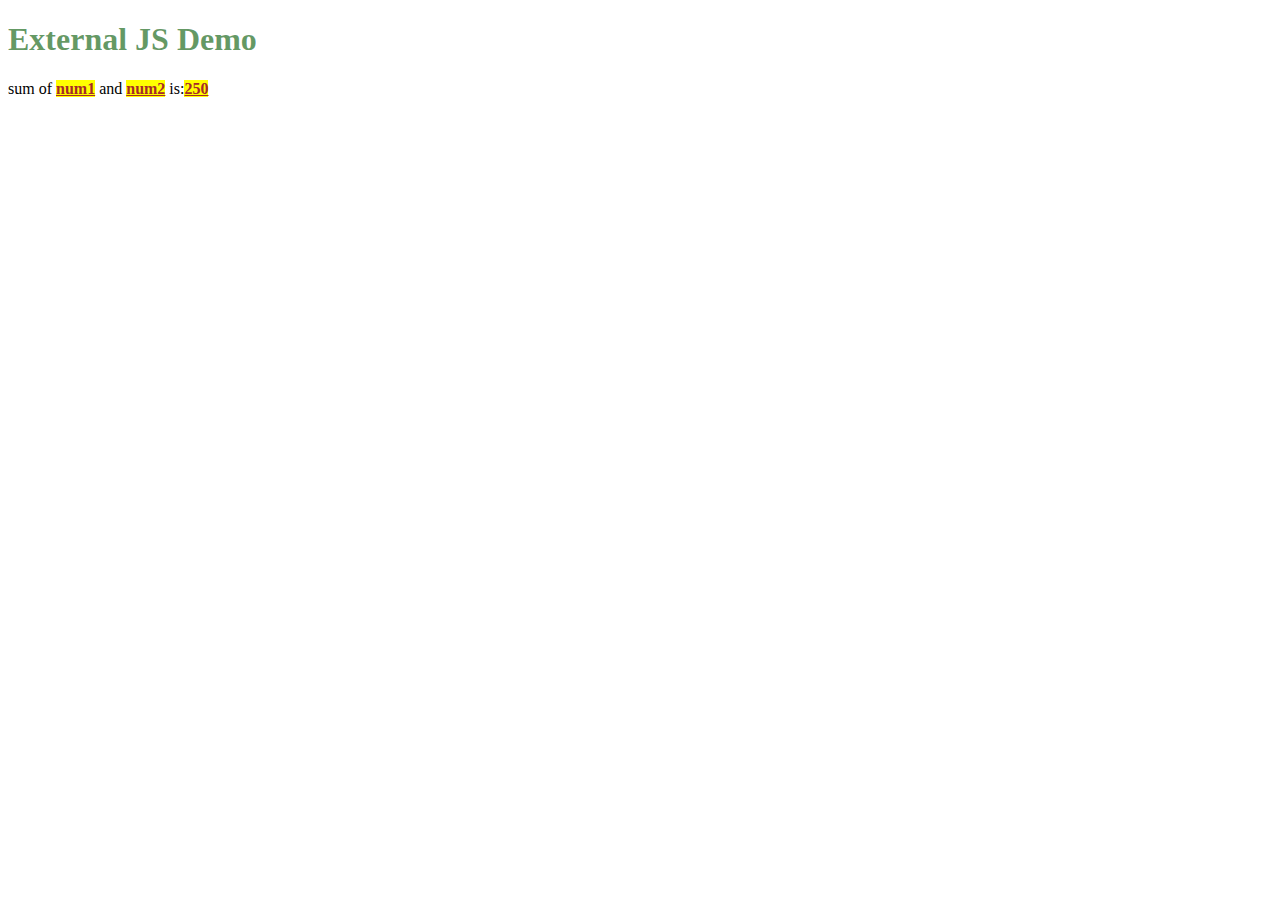
<file: index.html>
<!DOCTYPE html>
<html lang="en">
  <head>
    <meta charset="UTF-8" />
    <meta name="viewport" content="width=device-width, initial-scale=1.0" />
    <title>External JS</title>
    <link rel="stylesheet" href="style.css" />
    <script src="index.js"></script>
  </head>
  <body></body>
</html>
</file>
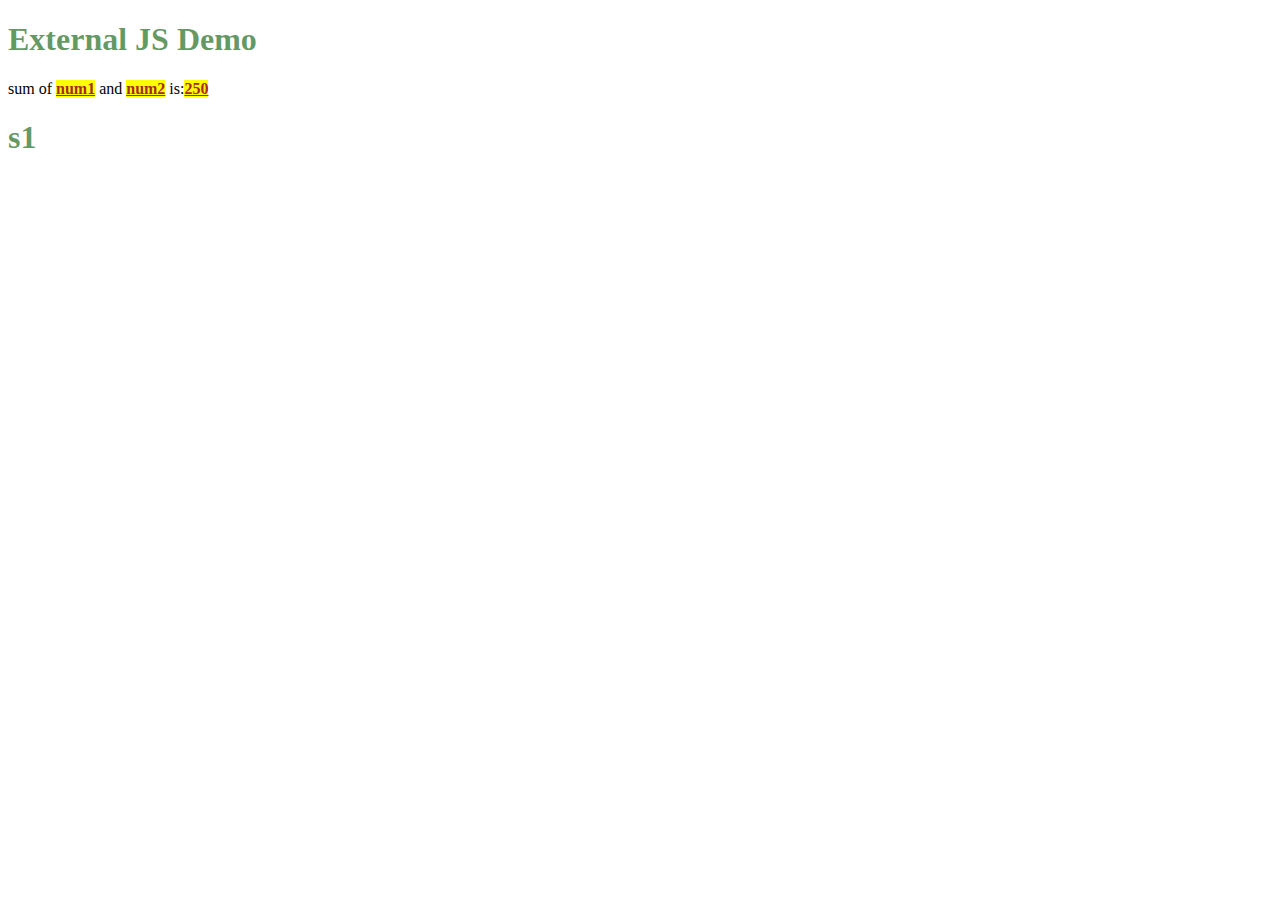
<file: s1.html>
<!DOCTYPE html>
<html lang="en">
  <head>
    <meta charset="UTF-8" />
    <meta name="viewport" content="width=device-width, initial-scale=1.0" />
    <title>S1</title>
    <link rel="stylesheet" href="style.css" />
    <script src="index.js"></script>
  </head>
  <body>
    <h1>s1</h1>
  </body>
</html>
</file>
<file: style.css>
b{
    background-color: yellow;
    color: brown;
    text-decoration: underline;
}
h1{
    color: rgba(19, 100, 19, 0.658);
}
</file>
